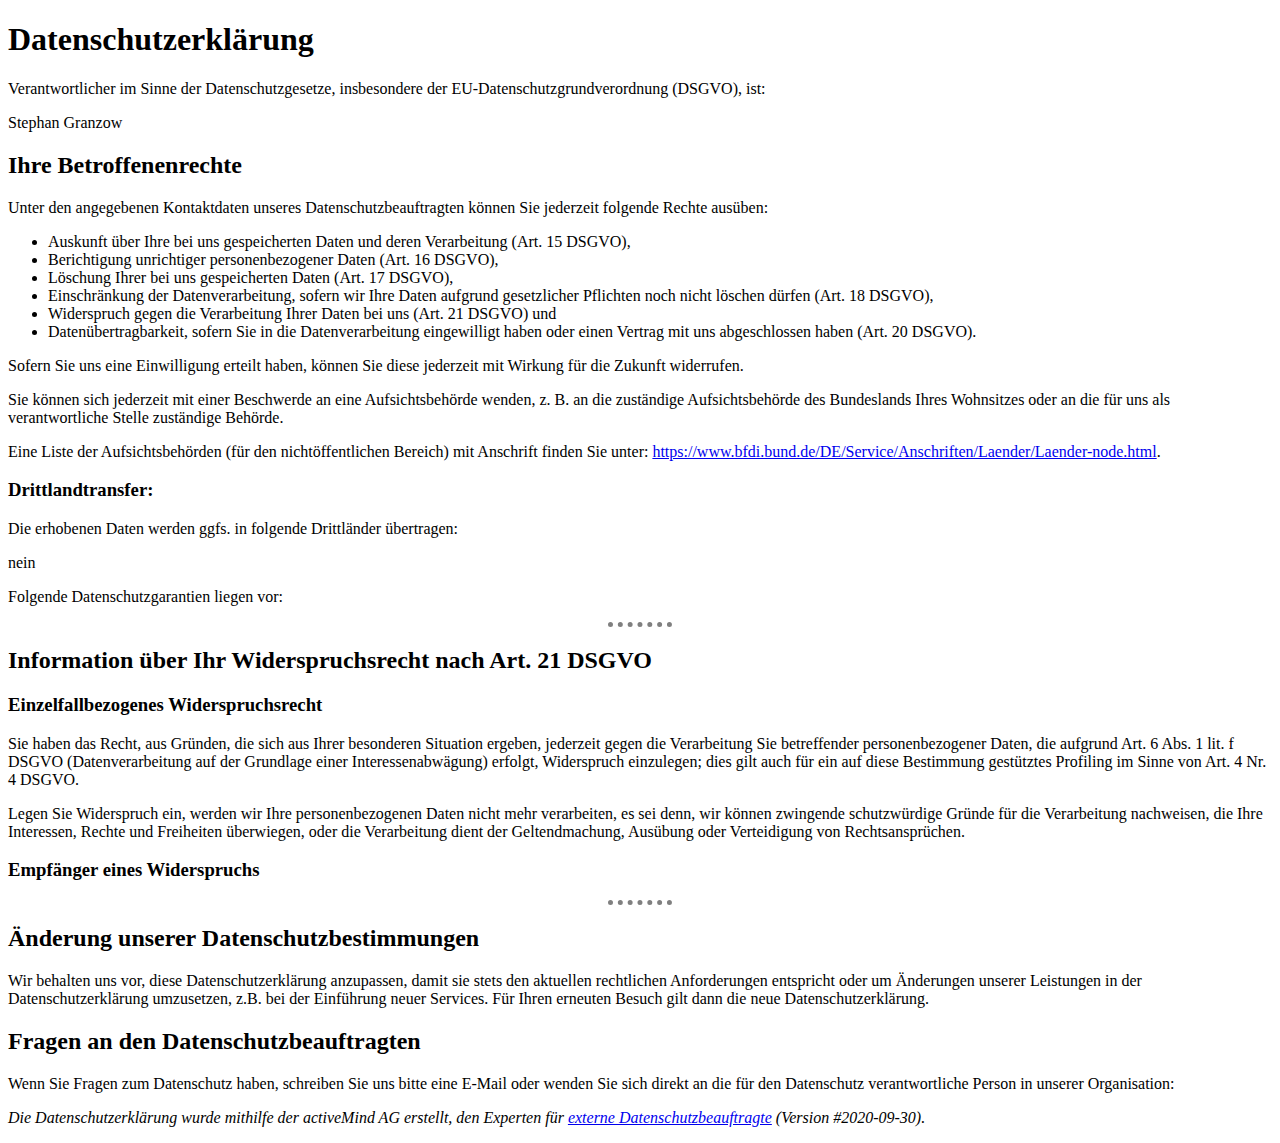
<file: HTML-Personalseite/index/index.html>
<!DOCTYPE html>
<html lang="en">

<head>
    <meta charset="UTF-8">
    <meta http-equiv="X-UA-Compatible" content="IE=edge">
    <meta name="viewport" content="width=device-width, initial-scale=1.0">
    <title>Datenschutz</title>
    <link rel="stylesheet" href="css/styles.css">
</head>

<body>
    <h1>Datenschutzerklärung</h1>
<p>Verantwortlicher im Sinne der Datenschutzgesetze, insbesondere der EU-Datenschutzgrundverordnung (DSGVO), ist:</p>
<p>Stephan Granzow</p>
<h2>Ihre Betroffenenrechte</h2>
<p>Unter den angegebenen Kontaktdaten unseres Datenschutzbeauftragten können Sie jederzeit folgende Rechte ausüben:</p>
<ul>
<li>Auskunft über Ihre bei uns gespeicherten Daten und deren Verarbeitung (Art. 15 DSGVO),</li>
<li>Berichtigung unrichtiger personenbezogener Daten (Art. 16 DSGVO),</li>
<li>Löschung Ihrer bei uns gespeicherten Daten (Art. 17 DSGVO),</li>
<li>Einschränkung der Datenverarbeitung, sofern wir Ihre Daten aufgrund gesetzlicher Pflichten noch nicht löschen dürfen (Art. 18 DSGVO),</li>
<li>Widerspruch gegen die Verarbeitung Ihrer Daten bei uns (Art. 21 DSGVO) und</li>
<li>Datenübertragbarkeit, sofern Sie in die Datenverarbeitung eingewilligt haben oder einen Vertrag mit uns abgeschlossen haben (Art. 20 DSGVO).</li>
</ul>
<p>Sofern Sie uns eine Einwilligung erteilt haben, können Sie diese jederzeit mit Wirkung für die Zukunft widerrufen.</p>
<p>Sie können sich jederzeit mit einer Beschwerde an eine Aufsichtsbehörde wenden, z. B. an die zuständige Aufsichtsbehörde des Bundeslands Ihres Wohnsitzes oder an die für uns als verantwortliche Stelle zuständige Behörde.</p>
<p>Eine Liste der Aufsichtsbehörden (für den nichtöffentlichen Bereich) mit Anschrift finden Sie unter: <a href="https://www.bfdi.bund.de/DE/Service/Anschriften/Laender/Laender-node.html" target="_blank" rel="noopener nofollow">https://www.bfdi.bund.de/DE/Service/Anschriften/Laender/Laender-node.html</a>.</p>
<p></p><h3>Drittlandtransfer:</h3>
<p>Die erhobenen Daten werden ggfs. in folgende Drittländer übertragen: </p>
<p>nein</p>
<p>Folgende Datenschutzgarantien liegen vor: </p>
<p></p><hr>
<h2>Information über Ihr Widerspruchsrecht nach Art. 21 DSGVO</h2>
<h3>Einzelfallbezogenes Widerspruchsrecht</h3>
<p>Sie haben das Recht, aus Gründen, die sich aus Ihrer besonderen Situation ergeben, jederzeit gegen die Verarbeitung Sie betreffender personenbezogener Daten, die aufgrund Art. 6 Abs. 1 lit. f DSGVO (Datenverarbeitung auf der Grundlage einer Interessenabwägung) erfolgt, Widerspruch einzulegen; dies gilt auch für ein auf diese Bestimmung gestütztes Profiling im Sinne von Art. 4 Nr. 4 DSGVO.</p>
<p>Legen Sie Widerspruch ein, werden wir Ihre personenbezogenen Daten nicht mehr verarbeiten, es sei denn, wir können zwingende schutzwürdige Gründe für die Verarbeitung nachweisen, die Ihre Interessen, Rechte und Freiheiten überwiegen, oder die Verarbeitung dient der Geltendmachung, Ausübung oder Verteidigung von Rechtsansprüchen.</p>
<h3>Empfänger eines Widerspruchs</h3>
<p></p><hr>
<h2>Änderung unserer Datenschutzbestimmungen</h2>
<p>Wir behalten uns vor, diese Datenschutzerklärung anzupassen, damit sie stets den aktuellen rechtlichen Anforderungen entspricht oder um Änderungen unserer Leistungen in der Datenschutzerklärung umzusetzen, z.B. bei der Einführung neuer Services. Für Ihren erneuten Besuch gilt dann die neue Datenschutzerklärung.</p>
<h2>Fragen an den Datenschutzbeauftragten</h2>
<p>Wenn Sie Fragen zum Datenschutz haben, schreiben Sie uns bitte eine E-Mail oder wenden Sie sich direkt an die für den Datenschutz verantwortliche Person in unserer Organisation:</p>
<p></p><p><em>Die Datenschutzerklärung wurde mithilfe der activeMind AG erstellt, den Experten für <a href="https://www.activemind.de/datenschutz/datenschutzbeauftragter/" target="_blank" rel="noopener">externe Datenschutzbeauftragte</a> (Version #2020-09-30).</em></p>
</body>

</html>
</file>
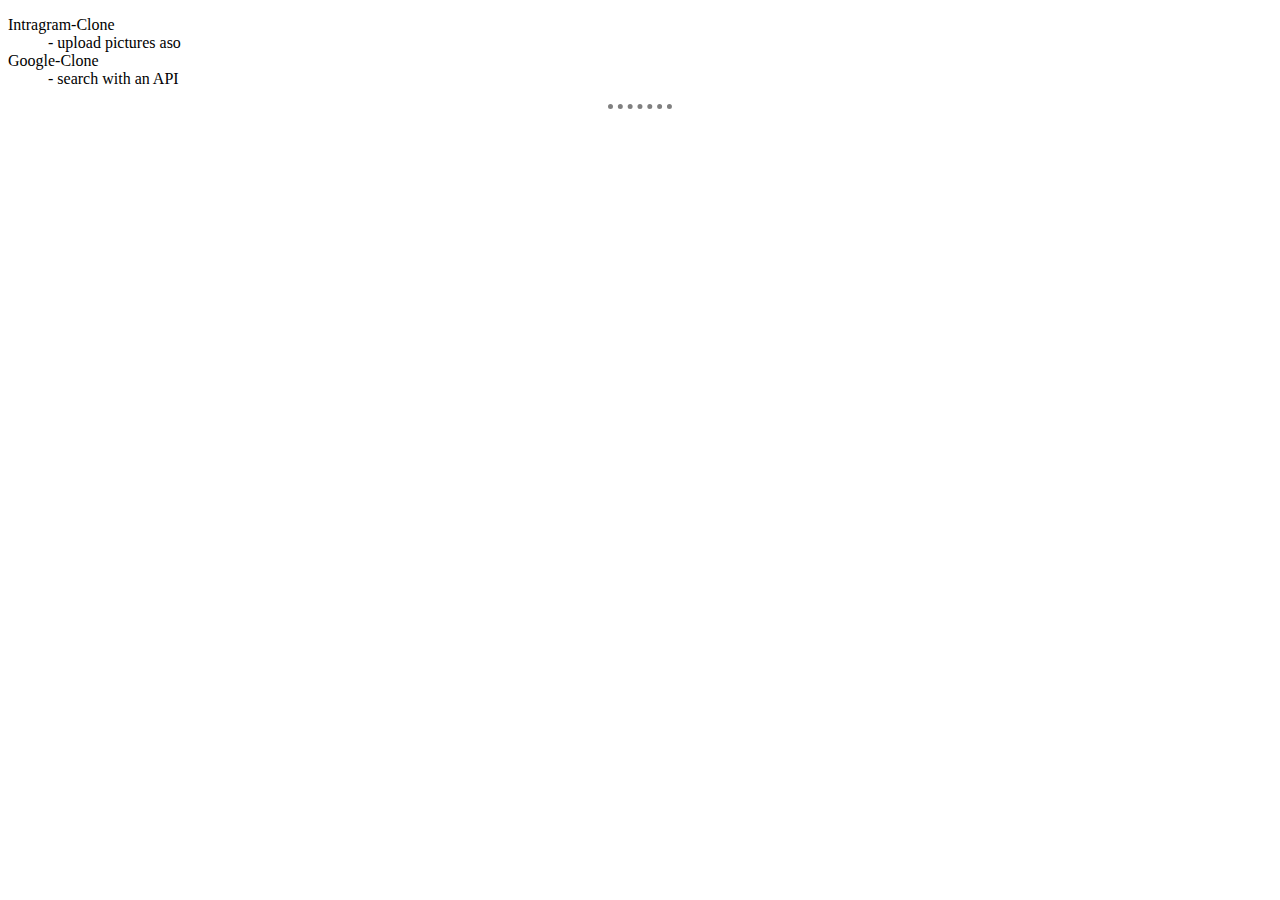
<file: HTML-Personalseite/index/hobbys.html>
<!DOCTYPE html>
<html lang="en">

<head>
    <meta charset="UTF-8">
    <meta http-equiv="X-UA-Compatible" content="IE=edge">
    <meta name="viewport" content="width=device-width, initial-scale=1.0">
    <title>Stephans Hobbys</title>
    <link rel="stylesheet" href="css/styles.css">
</head>

<body>
    <dl>
        <dt>Intragram-Clone</dt>
        <dd>- upload pictures aso</dd>
        <dt>Google-Clone</dt>
        <dd>- search with an API</dd>
    </dl>
    <hr>

</body>

</html>
</file>
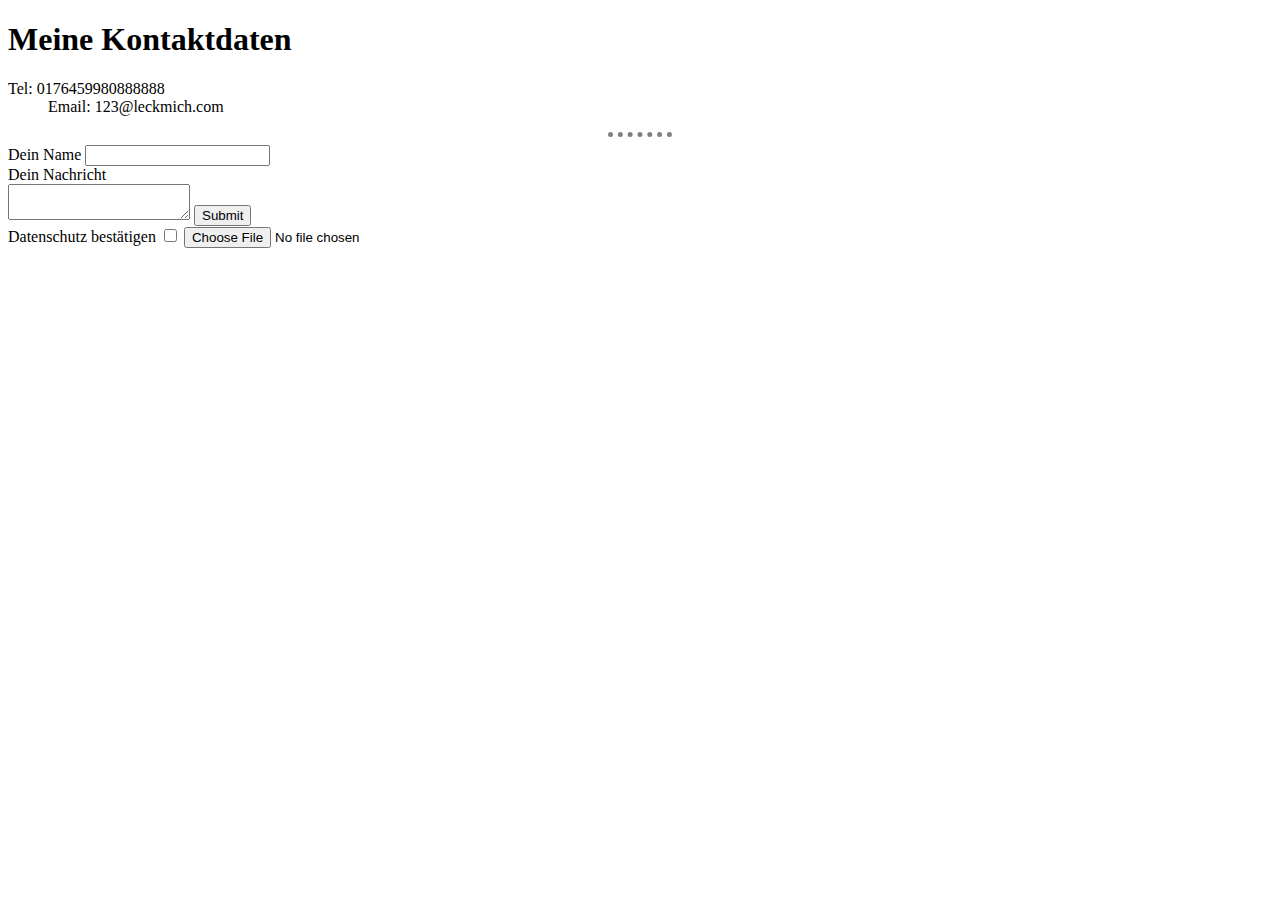
<file: HTML-Personalseite/index/kontakt.html>
<!DOCTYPE html>
<html lang="en">

<head>
    <meta charset="UTF-8">
    <meta http-equiv="X-UA-Compatible" content="IE=edge">
    <meta name="viewport" content="width=device-width, initial-scale=1.0">
    <title>Stephans Kontaktdaten</title>
    <link rel="stylesheet" href="css/styles.css">
</head>

<body>
    <h1>Meine Kontaktdaten</h1>
    <dl>
        <dt>Tel: 0176459980888888</dt>
        <dd>Email: 123@leckmich.com</dd>

    </dl>
    <hr>
    <form class="" action="mailto:stephan.entwickler@gmail.com" method="post" enctype="text/plain">
        <label> Dein Name</label>
        <input type="Text" name="YourName" value=""><br>
        <label> Dein Nachricht</label><br>

        <textarea name="Deine Nachricht" rows="2">
            </textarea>
        <input type="submit" Senden><br>
        <label>Datenschutz bestätigen</label>
        <input type="checkbox">
        <input type="file">


    </form>
</body>

</html>
</file>
<file: HTML-Personalseite/index/css/styles.css>
body {
  background-color: white;
}

h1 {
  color: black;
}

p {
  color: black;
}

hr {
  border-style: none;
  border-top-style: dotted;
  border-color: grey;
  border-width: 5px;
  width: 5%;
}
</file>
